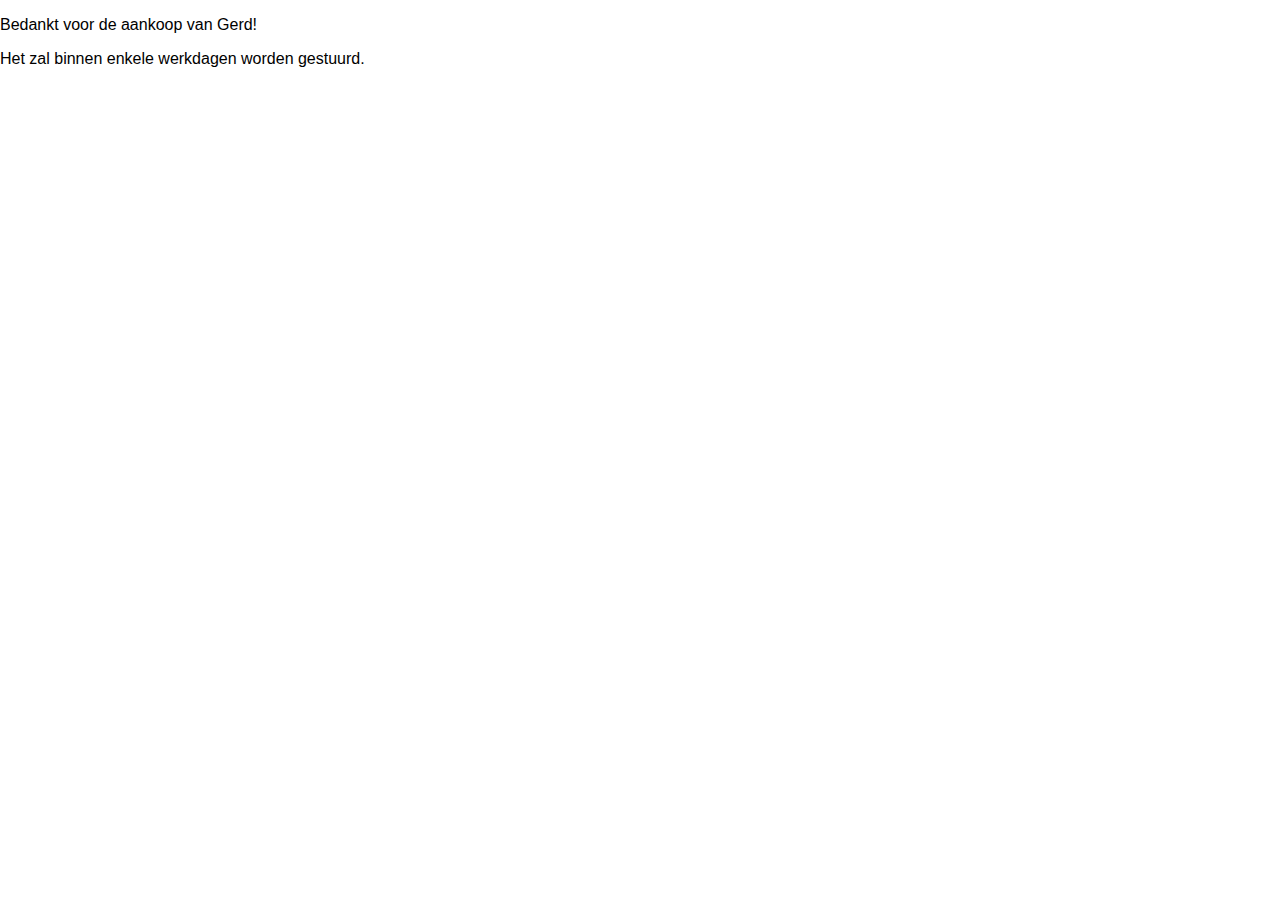
<file: bedankt.html>
<!DOCTYPE html>
<html lang="en">
<head>
    <meta charset="UTF-8">
    <meta name="viewport" content="width=device-width, initial-scale=1.0">
    <link rel="stylesheet" href="/css/style.css">
    <title>Gerd</title>
</head>
<body>
    <p>Bedankt voor de aankoop van Gerd!</p>
    <p>Het zal binnen enkele werkdagen worden gestuurd.</p>
</body>
</html>
</file>
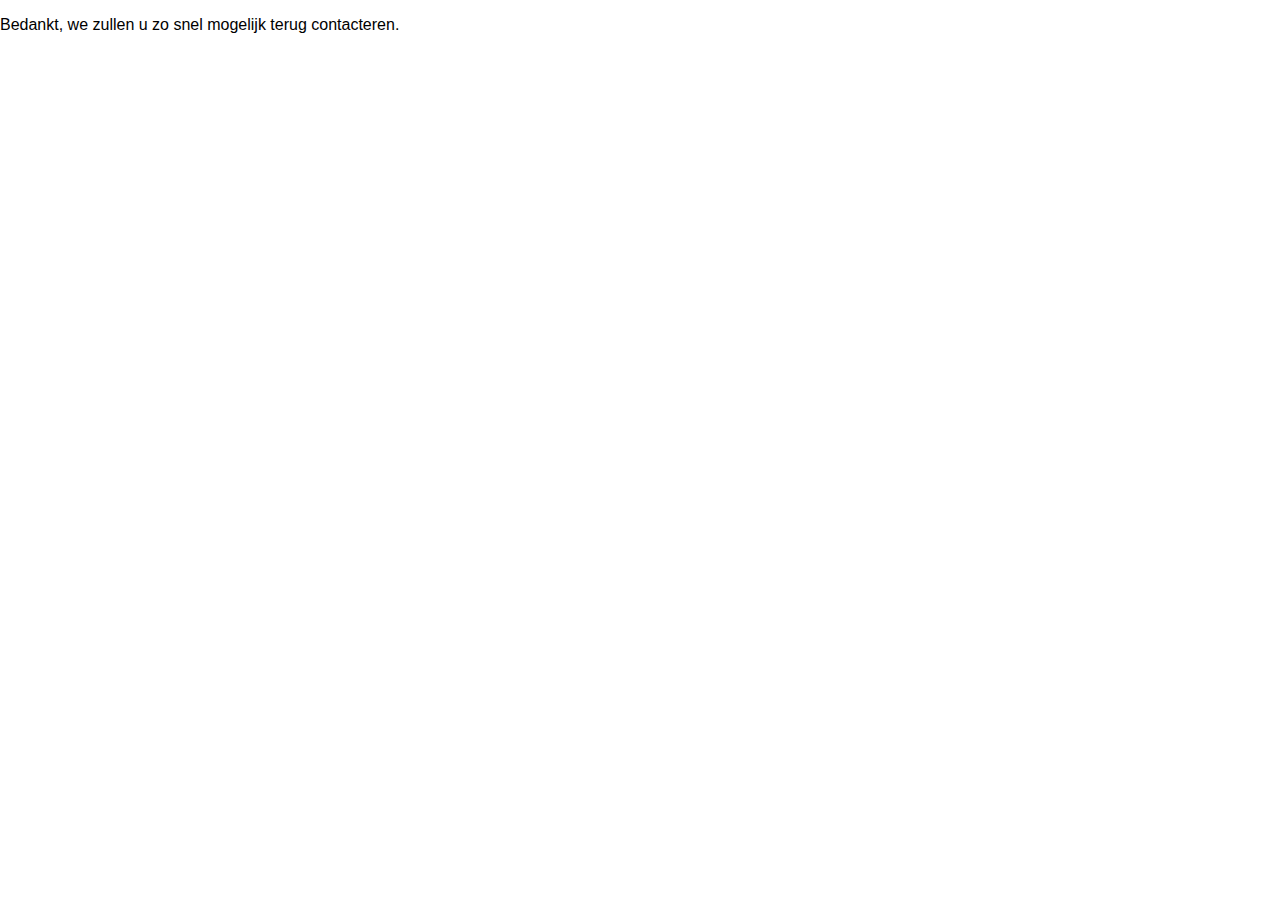
<file: bedanktsupport.html>
<!DOCTYPE html>
<html lang="en">
<head>
    <meta charset="UTF-8">
    <meta name="viewport" content="width=device-width, initial-scale=1.0">
    <link rel="stylesheet" href="/css/style.css">
    <title>Gerd</title>
</head>
<body>
    <p>Bedankt, we zullen u zo snel mogelijk terug contacteren.</p>
</body>
</html>
</file>
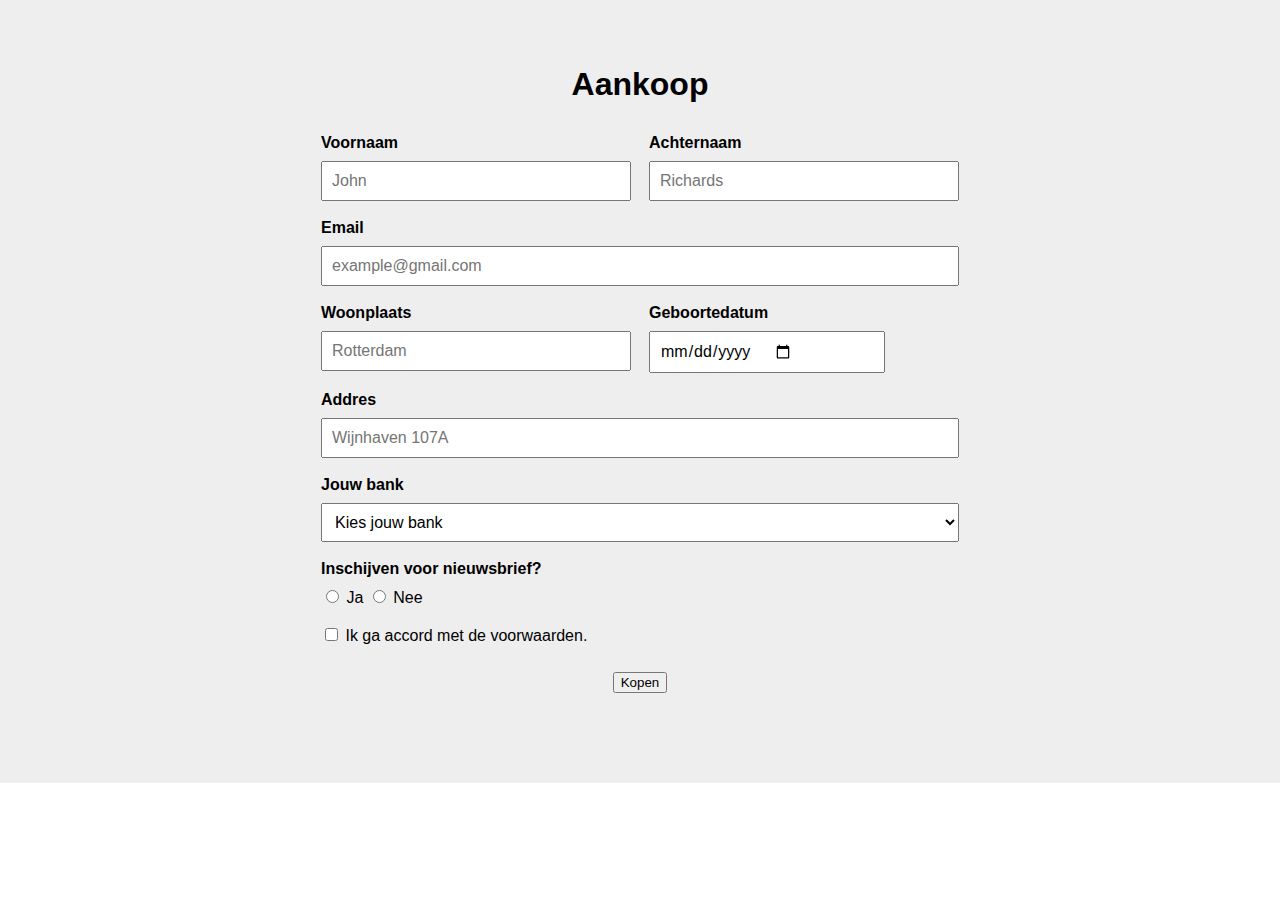
<file: kopen.html>
<!DOCTYPE html>
<html lang="en">
<head>
    <meta charset="UTF-8">
    <meta name="viewport" content="width=device-width, initial-scale=1.0">
    <link rel="stylesheet" href="/css/style.css">
    <title>Gerd</title>
</head>
<body>
    <section class="sectionaankoop" id="aankoopform">
        <div class="aankoopform">
            <h1>Aankoop</h1>

            <form action="bedankt.html" method="POST">
                <div class="name">
                    <div class="firstname">
                        <label for="name">Voornaam</label>
                        <input required type="text" name="name" id="name" placeholder="John">
                    </div>

                    <div class="lastname">
                        <label for="lastname">Achternaam</label>
                        <input required type="text" name="lastname" id="lastname" placeholder="Richards">
                    </div>
                </div>

                <div class="email">
                    <label for="email">Email</label>
                    <input required type="email" name="email" id="email" placeholder="example@gmail.com">
                </div>

                <div class="citydate">
                    <div class="city">
                        <label for="city">Woonplaats</label>
                        <input required type="text" name="city" id="city" placeholder="Rotterdam">
                    </div>

                    <div class="date">
                        <label for="birthdate">Geboortedatum</label>
                        <input required type="date" name="birthdate" id="birthdate">
                    </div>
                </div>

                <div class="addres">
                    <label for="addres">Addres</label>
                    <input required type="text" name="addres" id="addres" placeholder="Wijnhaven 107A">
                </div>

                <div class="kies">
                    <label for="kies">Jouw bank</label>
                    <select required id="kies" name="kies">
                        <option value="" disabled selected>Kies jouw bank</option>
                        <option value="0">Ideal</option>
                        <option value="1">Rabobank</option>
                        <option value="2">Paypal</option>
                    </select>
                </div>

                <div class="register">
                    <label for="option">Inschijven voor nieuwsbrief?</label>
                    <div class="yesno">
                        <input type="radio" name="option" id="ja" value="ja">
                        <label for="ja">Ja</label>

                        <input type="radio" name="option" id="nee" value="nee">
                        <label for="nee">Nee</label>
                    </div>
                </div>

                <div class="checkbox">
                    <input required type="checkbox" name="terms" id="terms">
                    <label for="terms">Ik ga accord met de voorwaarden.</label>
                </div>

                <div class="submit">
                    <button type="submit">Kopen</button>
                </div>
            </form>
        </div>
    </section>
</body>
</html>
</file>
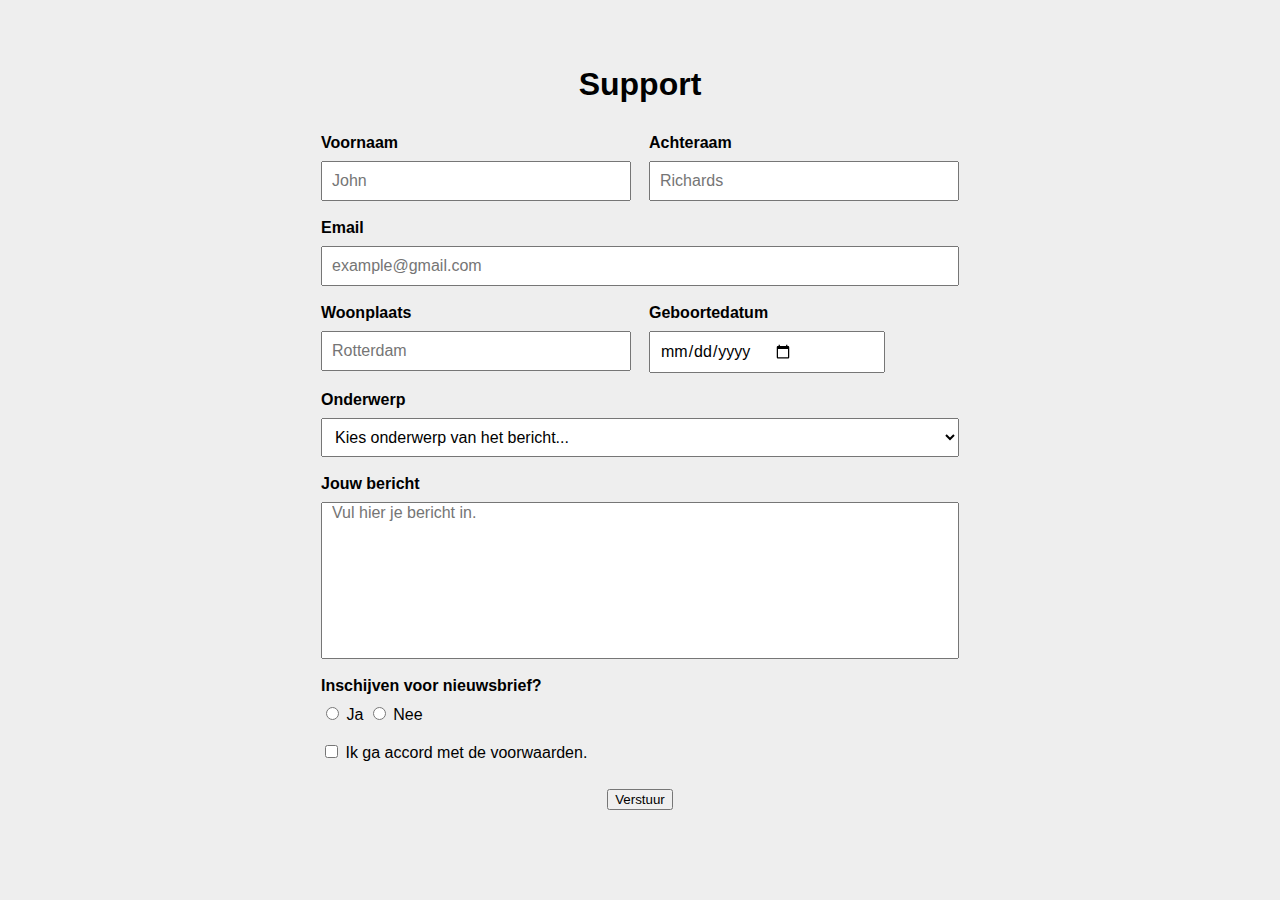
<file: support.html>
<!DOCTYPE html>
<html lang="en">
<head>
    <meta charset="UTF-8">
    <meta name="viewport" content="width=device-width, initial-scale=1.0">
    <link rel="stylesheet" href="/css/style.css">
    <title>Gerd support</title>
</head>

<body>
    <section class="sectionsupport" id="supportform">
        <div class="supportform">
            <h1>Support</h1>

            <form action="bedanktsupport.html" method="POST">
                <div class="name">
                    <div class="firstname">
                        <label for="name">Voornaam</label>
                        <input required type="text" name="name" id="name" placeholder="John">
                    </div>

                    <div class="lastname">
                        <label for="lastname">Achteraam</label>
                        <input required type="text" name="lastname" id="lastname" placeholder="Richards">
                    </div>
                </div>

                <div class="email">
                    <label for="email">Email</label>
                    <input required type="email" name="email" id="email" placeholder="example@gmail.com">
                </div>

                <div class="citydate">
                    <div class="city">
                        <label for="city">Woonplaats</label>
                        <input type="text" name="city" id="city" placeholder="Rotterdam">
                    </div>

                    <div class="date">
                        <label for="birthdate">Geboortedatum</label>
                        <input required type="date" name="birthdate" id="birthdate">
                    </div>
                </div>

                <div class="kies">
                    <label for="kies">Onderwerp</label>
                    <select required id="kies" name="kies">
                        <option value="" disabled selected>Kies onderwerp van het bericht...</option>
                        <option value="0">Reparatie</option>
                        <option value="1">Garantie</option>
                        <option value="2">Klacht</option>
                    </select>
                </div>

                <div class="question">
                    <label for="question">Jouw bericht</label>
                    <input required type="questionbox" id="questionbox" name="questionbox"
                        placeholder="Vul hier je bericht in.">

                </div>

                <div class="register">
                    <label for="option">Inschijven voor nieuwsbrief?</label>
                    <div class="yesno">
                        <input type="radio" name="option" id="ja" value="ja">
                        <label for="ja">Ja</label>

                        <input type="radio" name="option" id="nee" value="nee">
                        <label for="nee">Nee</label>
                    </div>
                </div>

                <div class="checkbox">
                    <input required type="checkbox" name="terms" id="terms">
                    <label for="terms">Ik ga accord met de voorwaarden.</label>
                </div>

                <div class="submit">
                    <button type="submit">Verstuur</button>
                </div>
            </form>
        </div>
    </section>
</body>
</html>
</file>
<file: css/style.css>
* {
    box-sizing: border-box;
    font-family: Verdana, Geneva, Tahoma, sans-serif;
}

body {
    scroll-behavior: smooth;
    margin: 0px;
    background-size: cover;
}

nav {
    display: flex;
    flex-direction: row;
    justify-content: space-between;
    align-items: center;
    padding: 8px 10px;
    top: 0px;
}

nav a {
    padding: 0px 5px;
    color: black;
}

.navbar {
    background-color: grey;
}

.navlogo {
    margin: 5px;
}

.logo {
    width: 5px;
}

a {
    text-decoration: none;
}

.topnav {
    display: flex;
    flex-direction: row;
}

.topnav a {
    text-align: center;
    padding: 10px;
    background-color: rgb(255, 123, 0);
    border-radius: 360px;
    border: 1px solid rgb(104, 59, 0);
    color: green;
}

.topnav a:hover {
    background-size: 100% 100%;
    background-position: 0px 0px;
    background-color: yellow;
    color: black;
}

p {
    display: flex;
}

/*Te doen: Video*/
header {
    background-color: black;
    padding: 15px;
}

h1 {
    text-align: center;
    font-size: 2rem;
}

/* Box blur */
.boxblur {
    background: rgba(255, 157, 0, 0.42);
    border-radius: 16px;
    box-shadow: 0 4px 30px rgba(0, 0, 0, 0.1);
    backdrop-filter: blur(5px);
    -webkit-backdrop-filter: blur(5px);
    border: 1px solid rgba(255, 157, 0, 0.3);
    padding: 0vh 0vh 3vh 0vh;
    margin: 5vh 25vh 5vh 25vh;
    overflow: auto;
}

main {
    display: flex;
    align-items: center;
    justify-content: center;
    background-color: lightgrey;
    flex-direction: column;
    /*Background*/
    width: 100%;
    height: 100vh;
    background-image: url(../images/Grey_Halloween_Cobweb_Background4289601.jpg);
    background-repeat: no-repeat;
    background-position: center;
    background-size: cover;
}

.maintext {
    text-align: center;
}

.maintext2 {
    margin-left: 5vw;
    margin-right: 5vw;
    text-align: center;
}

.kopen {
    display: flex;
    flex-direction: row;
    justify-content: center;
    align-items: center;
}

.kopen a {

    color: orangered;
    padding: 10px;
    border-radius: 360px;
    background-color: green;
    border: 1px solid rgb(104, 59, 0);
}

.kopen a:hover {
    background-size: 100% 100%;
    background-position: 0px 0px;
    background-color: orange;
    color: brown;
}

section {
    display: flex;
    justify-content: center;
}

.subheading {
    display: flex;
    justify-content: center;
    align-items: center;
}

.subtext {
    /* From https://css.glass */
    background: rgba(255, 157, 0, 0.42);
    border-radius: 16px;
    box-shadow: 0 4px 30px rgba(0, 0, 0, 0.1);
    backdrop-filter: blur(5px);
    -webkit-backdrop-filter: blur(5px);
    border: 1px solid rgba(255, 157, 0, 0.3);
    padding: 0vh 1vw 3vh 2vw;
    margin: 5vh 25vh 5vh 25vh;
    overflow: auto;
}

.subtext p {
    color: black;
    text-align: center;
    padding-right: 6px;
}

/*Footer*/
.footerbackground {
    background-color: grey;
    width: 100%;
    height: 40vh;
    background-image: url(../images/171462-OWUPOA-915.jpg);
    background-repeat: no-repeat;
    background-size: cover;
    padding: 15px;
}

.footerbox {
    padding: 34px;
    text-align: center;
    color: black;
    font-family: Arial, Helvetica, sans-serif;
    /* Box */
    background: rgba(255, 157, 0, 0.42);
    border-radius: 16px;
    box-shadow: 0 4px 30px rgba(0, 0, 0, 0.1);
    backdrop-filter: blur(5px);
    -webkit-backdrop-filter: blur(5px);
    border: 1px solid rgba(255, 157, 0, 0.3);
    overflow: hidden;
}

.logocontainer {
    display: flex;
    margin-bottom: 2vh;
    margin-left: 8vh;
}

.logobottom {
    height: 90px;
    width: 120px;
}

.copyright {
    margin-right: auto;
}

.copyright a {
    color: black;
}

.socialscontainer {
    display: flex;
    margin-left: 4vh;
    margin-top: 2vh;
}

.socials {
    height: 4vh;
    width: 5vh;
    padding: 0vh 1vh 0vh 0vh;
}

.links {
    color: black;
    text-align: center;
    text-decoration: none;
    margin: 0vh 3vh 0vh 3vh;
}

.copyrightlinks {
    display: flex;
    justify-content: end;
    margin-right: 4vh;
    margin-left: 5vh;
}

/*Support en aankoop form*/
form {
    margin-left: 50vh;
    margin-right: 50vh;
    text-align: start;
}

.sectionsupport {
    justify-content: center;
    background-color: rgb(238, 238, 238);
    padding: 5vh 0vh 10vh 0vh;
}

form label {
    padding-bottom: 1vh;
}

.firstname,
.lastname,
.email,
.city,
.date,
.kies,
.question,
.register,
.addres {
    display: flex;
    flex-direction: column;
    padding: 1vh;
    font-weight: bold;
}

.yesno {
    font-weight: normal;
}

.name,
.citydate {
    display: flex;
}


.checkbox {
    padding: 1vh;
}

/*Textboxes*/
input[type="text"],
select,
input[type="email"],
input[type="date"],
input[type="city"],
input[type="radio"],
input[type="checkbox"] {
    padding: 1vh 10vh 1vh 1vh;
    font-size: 1rem;
}

input[type="questionbox"] {
    padding: 0vh 10vh 15vh 1vh;
    font-size: 1rem;
}

/*Moet ingevuld worden*/
input:invalid {
    display: inline;
}

/*Versturen knop*/
.submit {
    display: flex;
    justify-content: center;
    margin-top: 2vh;
}

.sectionaankoop {
    justify-content: center;
    background-color: rgb(238, 238, 238);
    padding: 5vh 0vh 10vh 0vh;
}

/*hhhhhhhhhhhhhhhhhhhhhhhhhhhhh*/
@media (max-width: 768px) {
    body {
        padding: 0;
    }

    .navlogo {
        text-align: center;
    }

    .topnav {
        align-items: center;
        text-align: center;
    }

    .headervideo {
        width: 100%;
        height: auto;
    }

    .maintext2 {
        margin: 2vh;
    }
}



@media (max-width: 530px) {
    .copyrightlinks {
        flex-direction: column;
    }
}

@media (orientation: portrait) {
    nav {
        flex-direction: column;
    }

    .firstname,
    .lastname,
    .email,
    .city,
    .date,
    .kies,
    .question,
    .register,
    .addres {
        margin: 2vh 0;
    }
}

@media (width <=425px) {
    * {
        flex-direction: column;
        align-items: center;
    }

    .topnav {
        flex-direction: column;
    }

    body {
        overflow-x: hidden;
    }

    .headervideo {
        max-width: 100%;
        height: auto;
        min-width: 100px;
    }

    .boxblur, .subtextbackground, .footerbox {
        margin: 1vh 5vh;
        padding: 1vh;
    }

    .subtext {
        margin: 1vh 1vh;
        padding: 1vh;
    }

    .main {
        width: 100%;
    }

    .footerbackground {
        background-repeat: repeat;
    }

    .logocontainer {
        align-items: center;
        padding-right: 6vh;
    }

    .socialscontainer {
        align-items: center;
        flex-direction: row;
        padding-left: 15vh;
    }
}
</file>
